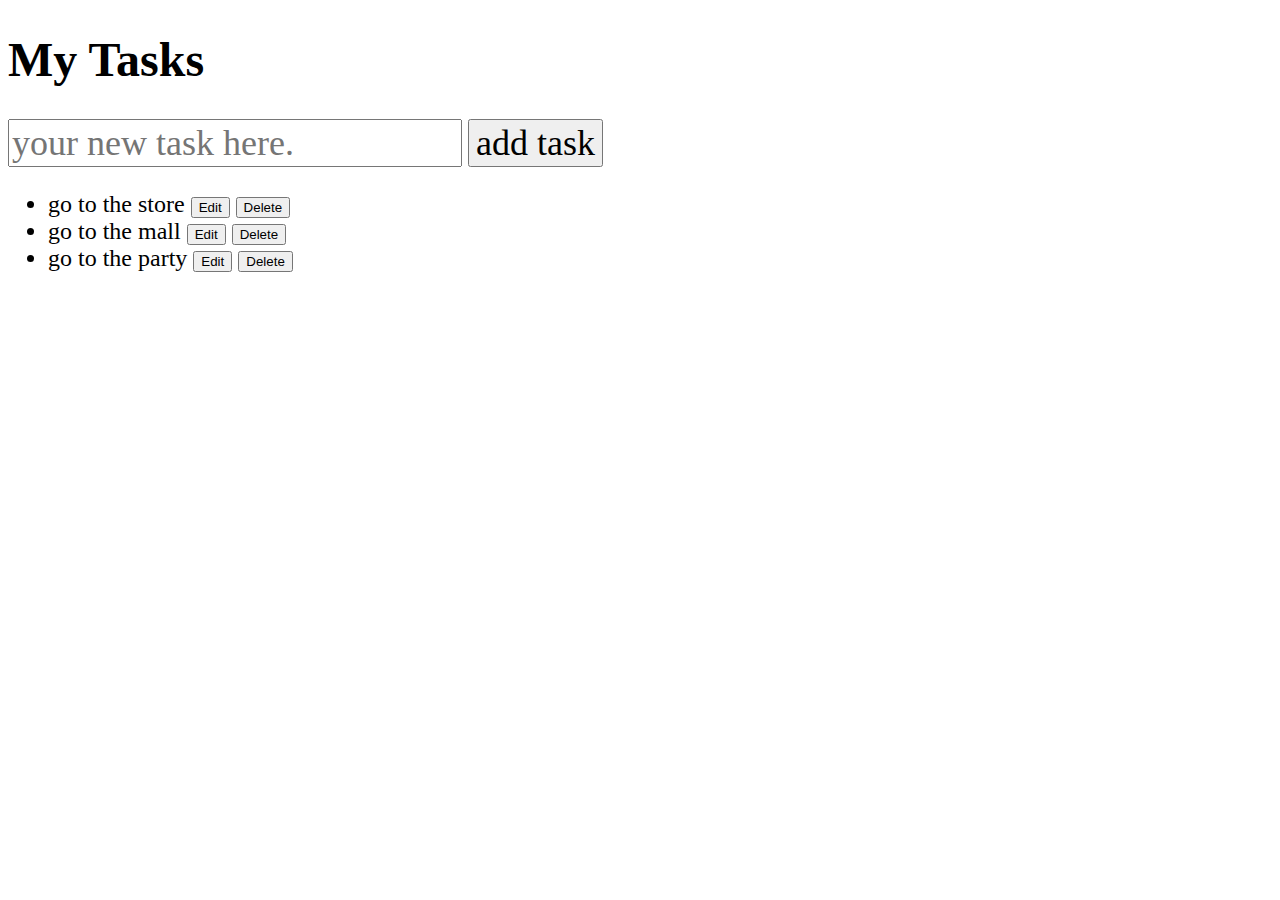
<file: task/index.html>
<!doctype html>
<html lang="en">
<head>
  <meta charset="UTF-8">
  <title>Backbone task</title>
  <style type="text/css">
  body,input{
    font: 1.5em "Microsoft Yahei";
  }
  </style>
  <script type="text/javascript" src="../js/jquery.js"></script>
  <script type="text/javascript" src="../js/underscore.js"></script>
  <script type="text/javascript" src="../js/backbone.js"></script>
</head>
<body>
  <h1>My Tasks</h1>

  <form action="" id="addTask">
    <input type="text" placeholder="your new task here.">
    <input type="submit" value="add task">
  </form>

  <div class="task">

    <script type="text/template" id="taskTemplate">
      <span><%= title %></span>
      <button type="button" class="edit">Edit</button>
      <button type="button" class="delete">Delete</button>
    </script>

  </div>


  <script type="text/javascript" src="main.js"></script>
</body>
</html>
</file>
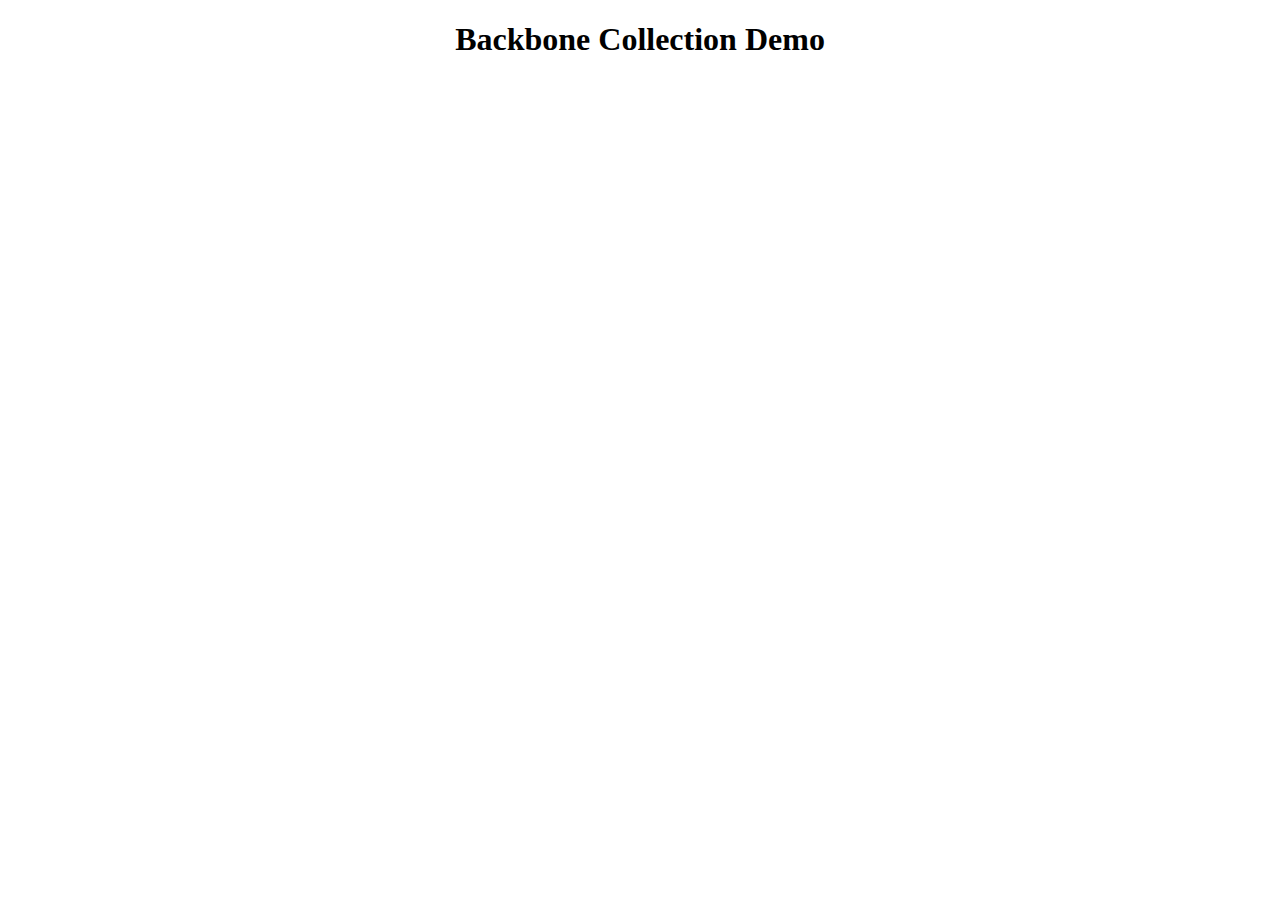
<file: collection.html>
<!DOCTYPE html>
<html>
<head>
<meta charset="UTF-8" />
<title>Backbone Demo</title>
<script type="text/javascript" src="js/jquery.js"></script>
<script type="text/javascript" src="js/underscore.js"></script>
<script type="text/javascript" src="js/backbone.js"></script>
<style type="text/css">
::selection{
    background:#3252B4;
    color:#D6239D;
}
</style>
</head>
<body align="center">
<h1>Backbone Collection Demo</h1>
<script type="text/javascript">
function log(val){
	console.log(val);
}
function warn(val){
	console.warn(val);
}
// constructor codes
var Book = Backbone.Model.extend();
var Ship = Backbone.Collection.extend({
	model : Book,
	initialize : function(){
		log('TIPS : ok, we have created an instance of Collection Ship!');
	},
	url : '/htmlhub_git'
});
var ship = new Ship;
ship.on('add', function(model, collection){
	warn('Warning : another model named ' + model.get('name') + ' has been added with the age ' + model.get('age'));
});

//execution codes
log('TIPS : add 3 models with different age to the collection ship.');
ship.add([
	{name : 'luck', age : 12},
	{name : 'lucy', age : 11},
	{name : 'lily', age : 10},
	{name : 'tomy', age : 12}
]);
log('the original sequence we added is: ' + ship.pluck('name'));
log('TIPS : add a comparator function to collection ship and call ship.sort():');
ship.comparator = function(model){
	return model.get('age');
};
ship.sort();
log('now the sequence of models is : ' + ship.pluck('name') + '!');
log('and the length of ship is ' + ship.length);
log('TIPS : we use a list of methods similar with Array: shift & pop');
var lily = ship.shift();
var tomy = ship.pop();
log('and the length of ship is ' + ship.length);
log('TIPS : push & unshift:');
ship.push(lily);
ship.unshift(tomy);
log('and the length of ship is ' + ship.length);
log('the sequence now is: ' + ship.pluck('name'));
log('TIPS : the comparator has automatically sorted the models when changed.');
log('find the model that has the cid whose attribute is c0 :');
log(ship.getByCid('c0'));
log('but the 0 index model is :');
log(ship.at(0));
log('TIPS : find out the models\'s names that aged 12 :');
var age = ship.where({age : 12});
var tmp = _.map(age, function(model){
	return model.get('name');
});
log(tmp);
log('TIPS : remove model named tomy:');
ship.remove(tomy);
log('now the length of models is ' + ship.length + ', and the names are ' + ship.pluck('name'));

Backbone.sync = function(method, model){
	log('sync running with the method :' + method + ', and the url of model is ' + model.url);
};
log('TIPS : fetch from the server and trigger the sync method:');
ship.fetch({add: true});
log('TIPS : replace all the models attributes in ship with a new one by reset:');
ship.reset({
	name : 'Jimy' , age : 18
});
log('TIPS : now the models in collection ship is :');
log(ship.models);
ship.reset();
log('TIPS : clear all the attributes in collection ship so we get:');
log(ship.models);

log('TIPS : add a new model to collection ship by create():');
Backbone.sync = function(){};
ship.create({
	name : 'Resig', age : 20
});
log('now the only model in ship is :');
log(ship.models[0]);

</script>
</body>
</html>
</file>
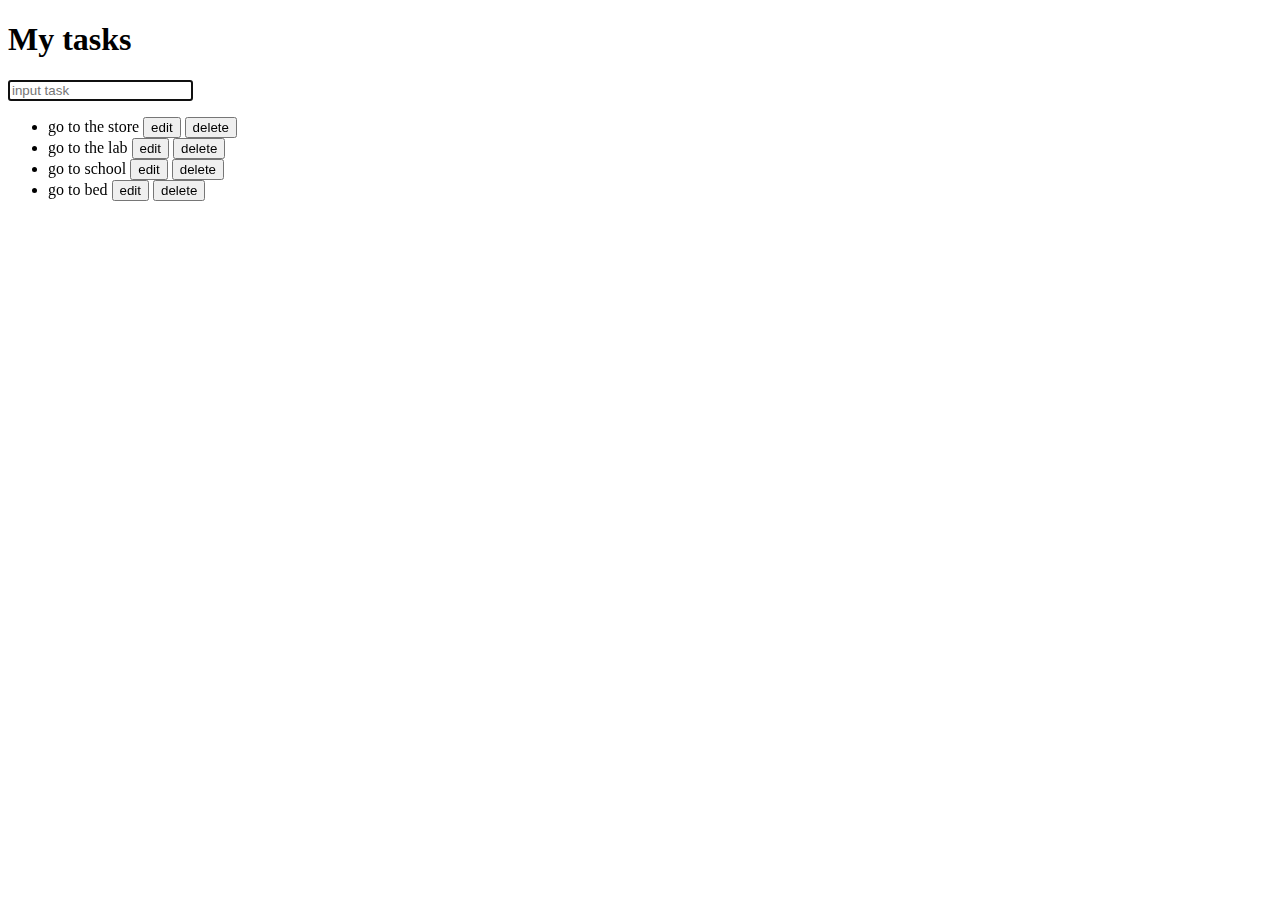
<file: demo.html>
<!DOCTYPE html>
<html>
<head>
<meta charset="utf-8" />
<title></title>
</head>
<body>
<script type="text/template" id="taskTemplate">
	<span><%= title %></span>
	<button class="edit">edit</button>
	<button class="delete">delete</button>
</script>
<h1>My tasks</h1>
<form id="form" action="">
	<input type="text" placeholder="input task" autofocus />
</form>
<div class="task"></div>
<script type="text/javascript" src="js/jquery.js"></script>
<script type="text/javascript" src="js/underscore.js"></script>
<script type="text/javascript" src="js/backbone.js"></script>
<script type="text/javascript" src="demo3.js"></script>
</body>
</html>
</file>
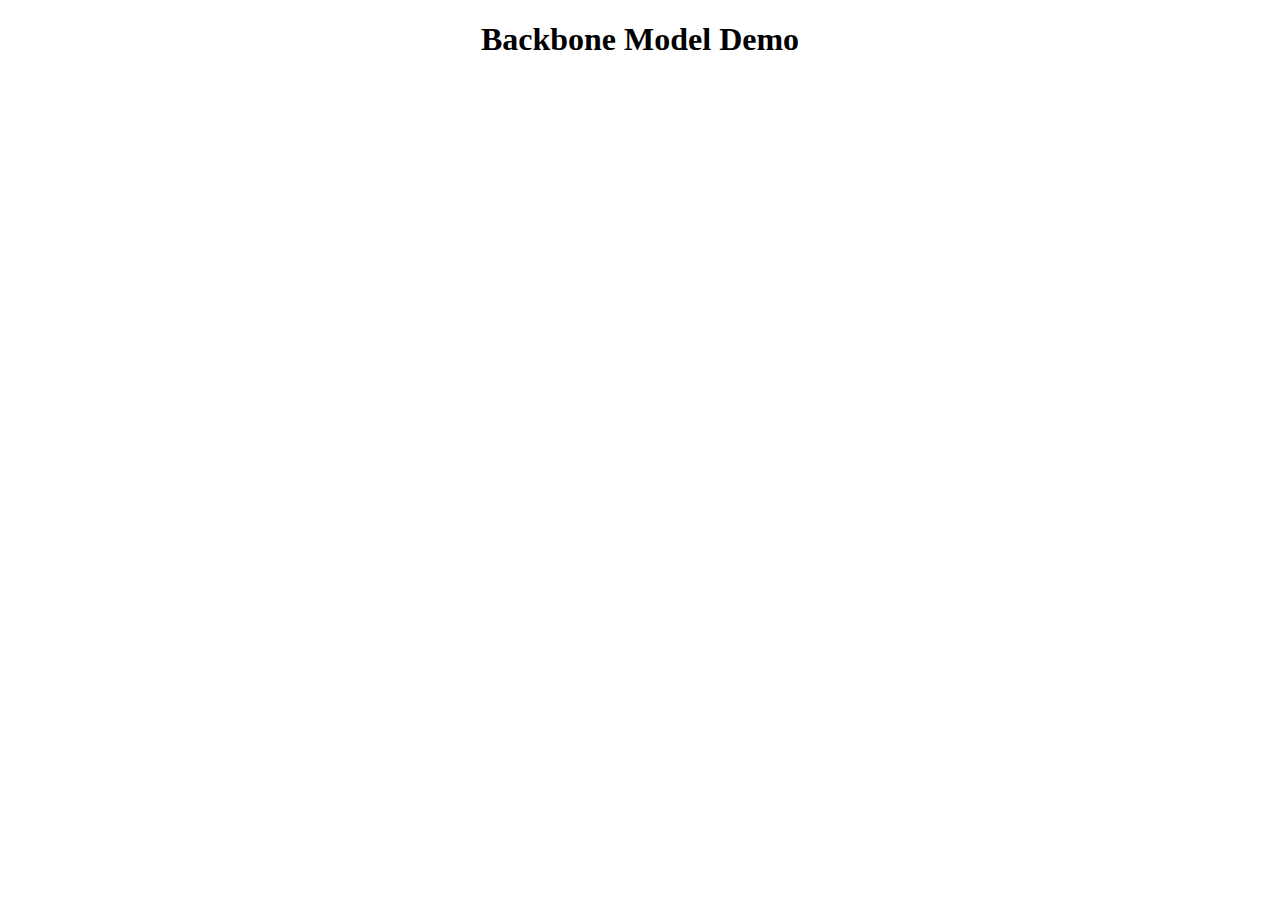
<file: model.html>
<!DOCTYPE html>
<html>
<head>
<meta charset="UTF-8" />
<title>Backbone Demo</title>
<script type="text/javascript" src="js/jquery.js"></script>
<script type="text/javascript" src="js/underscore.js"></script>
<script type="text/javascript" src="js/backbone.js"></script>
</head>
<body align="center">
<h1>Backbone Model Demo</h1>
<script type="text/javascript">
function log(val){
	console.log(val);
}
function warn(val){
	console.warn(val);
}
// constructor codes
var Book = Backbone.Model.extend({
	initialize : function(){
		log('ok, we have created a new instance of Book!');
	},
	urlRoot : '/htmlhub',
	defaults : {
		name : 'jQuery',
		author : 'Resig',
		date : 1996,
		version : '1.0',
		div : '<div class="book">A couple of DIV tags.</div>'
	},
	idAttribute : 'not-an-id',
	validate : function(val){
		if(typeof val.date !== 'number')
			return 'date type should be a number!';
		if(val.date <= 1996)
			return 'date given is invalid!';
	}
});

var book = new Book({
	'not-an-id' : 'this-is-my-id'
});

book.on('error', function(model, response){
	log('Error : ' + response);
});

book.on('change:date', function(model, val){
	warn('has the date been changed ? ' + model.hasChanged('date'));
	var prev = model.previous('date');
	warn('Warning : the date has been changed from ' + prev + ' to ' + val + '! and the previous attributes of book is as follows:');
	log(model.previousAttributes());
});
book.on('change:version', function(model, val){
	warn('has the version been changed ? ' + model.hasChanged('version'));
	warn('Warning : the latest version of jQuery has been updated to v' + val);
});


//execution codes
log('TIPS : the book we have created is just like this:');
log(book.toJSON());

log('TIPS : check the validate function:');
book.set({
	date : '123'
});
book.set({
	date : 1995
});

log('TIPS : then we start to call each attributes on book!');
log('the cid of book is : ' + book.cid);
log('has book have an real id ? ' + !book.isNew() + '.and the id of book is ' + '\"' + book.id + '\"');
log('then we check the change methods we have bound on book:');

book.set({
	date : 2011,
	version : '1.7.0'
});

log('let us change the attribute without warning.')
book.set({version : '1.8.0'},{silent : true});
log('now the current version of jQuery is v' + book.get('version'));
log('has book have the author of jQuery ? ' + book.has('author'));
book.unset('author',{silent : true});
log('when we remove the author attribute, has book have the author of jQuery now ? ' + book.has('author'));
log('we check the div attribute of the book :' + book.get('div'));
log('once more : ' + book.escape('div'));
log('the url of book is ' + book.url());
log('we remove the change mothod bound on version attribute and only keep the change method on date :');
book.off('change:version');
book.set({
	date : 2012,
	version : '1.8.2'
});
log('now the version of jQuery has been updated to v' + book.get('version') + '. and the last modified date is ' + book.get('date'));
log('then we try to use book.save() and we get this:');

Backbone.sync = function(method, model) {
  log('the method is : ' + method + ". and book in json is : " + JSON.stringify(model));
};
book.save({
	reader : 'chunhang'
});
log('we also get another attribute through save method : reader:' + book.get('reader'));
log('finally we destroy the book instance but it doesn\'t work:');
book.destroy({
	success : function(model, response){
		alert('destroyed!');
	},
	error : function(model, response){
		alert('failure!');
	}
});
log('TIPS : then we clear all the attributes in book instance.');
book.clear({silent: true});
log('so is the book empty now ? ' + _.isEmpty(book.attributes));

</script>
</body>
</html>
</file>
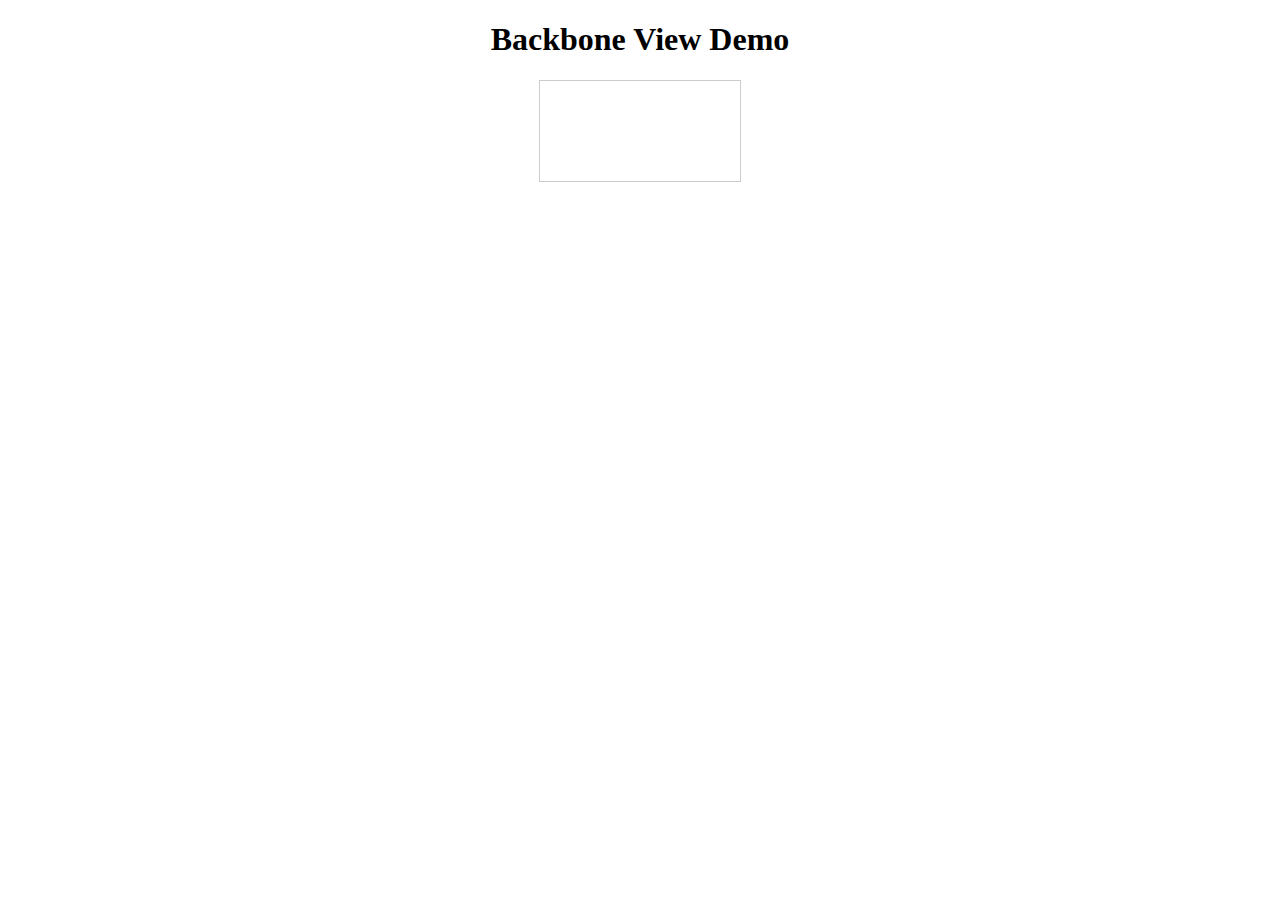
<file: view.html>
<!DOCTYPE html>
<html>
<head>
<meta charset="UTF-8" />
<title>Backbone Demo</title>
<script type="text/javascript" src="js/jquery.js"></script>
<script type="text/javascript" src="js/underscore.js"></script>
<script type="text/javascript" src="js/backbone.js"></script>
<style type="text/css">

#demo{
	width:200px;
	min-height:100px;
	margin:0 auto;
	border:1px solid #ccc;
}
::selection{
    background:#3252B4;
    color:#D6239D;
}
button{
	font-size:18px;
	font-weight:700;
	padding:0.5em 1.5em;
	border-radius:8px;
	box-shadow:4px 4px 10px rgba(0,0,0,0.5);
	text-shadow:2px 2px 10px rgba(0,0,0,0.5);
	border:none;
	color:#fff;
	background-image:-webkit-linear-gradient(top,#08c, #04c);
	display:none;
}
button:hover{
	background-image:-webkit-linear-gradient(top,#06c, #05c);
}
button:active{
	background-image:-webkit-linear-gradient(top,#04c, #08c);
}
</style>
</head>
<body align="center">
<h1>Backbone View Demo</h1>
<div id="demo"></div>
<span id="test"></span>

<script type="text/javascript">
function log(str){
	console.log(str);
}
function warn(str){
	console.warn(str);
}
// constructor codes
var ItemView = Backbone.View.extend({
	el : $('#demo'),
	tagName : 'i',
	attributes : {
		aaa : '111'
	},
	events : {
		'click button' : 'appendItem'
	},
	initialize : function(){
		log.tmp = this;
		console.log('ok, we have created an instance of ItemView.');
		setTimeout(function(){
			log.tmp.render();
		}, 2000);
	},
	render : function(){
		this.counter = 0;
		$('<button>click</button>').appendTo(this.el).slideDown('slow');
	},
	appendItem : function(){
		this.counter ++;
		var html = '<p>' + this.counter + ': new paragraph added.</p>';
		this.$el.append(html);
	}
});

var view = new ItemView;
var el = view.make('i', {'class' : 'bold'}, 'bold and italic text!');
$('#test').append(el);

</script>
</body>
</html>
</file>
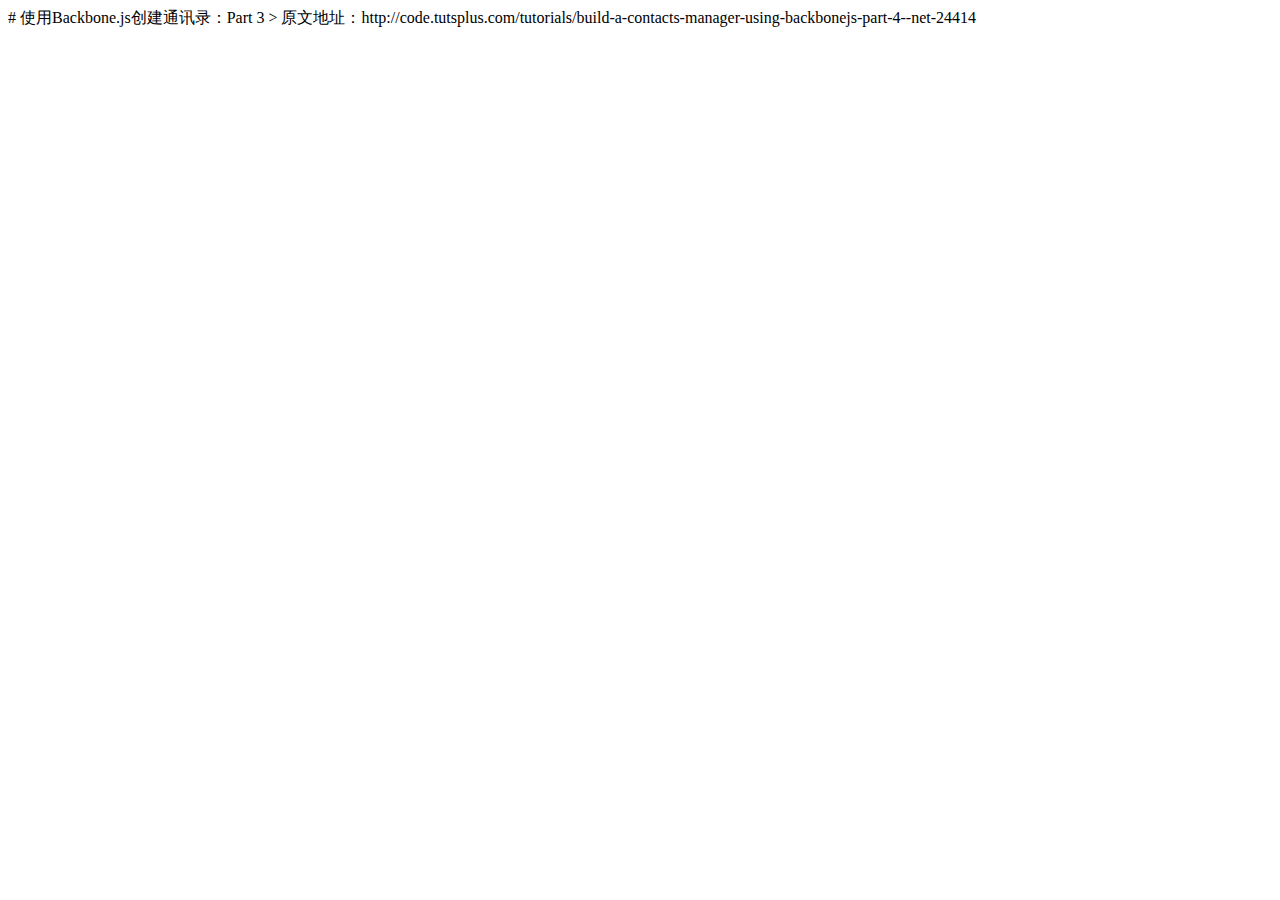
<file: contact/github.html>
<!doctype html>
<html lang="en">
<head>
  <meta charset="UTF-8">
  <title>Document</title>
</head>
<body>
# 使用Backbone.js创建通讯录：Part 3


> 原文地址：http://code.tutsplus.com/tutorials/build-a-contacts-manager-using-backbonejs-part-4--net-24414


</body>
</html>
</file>
